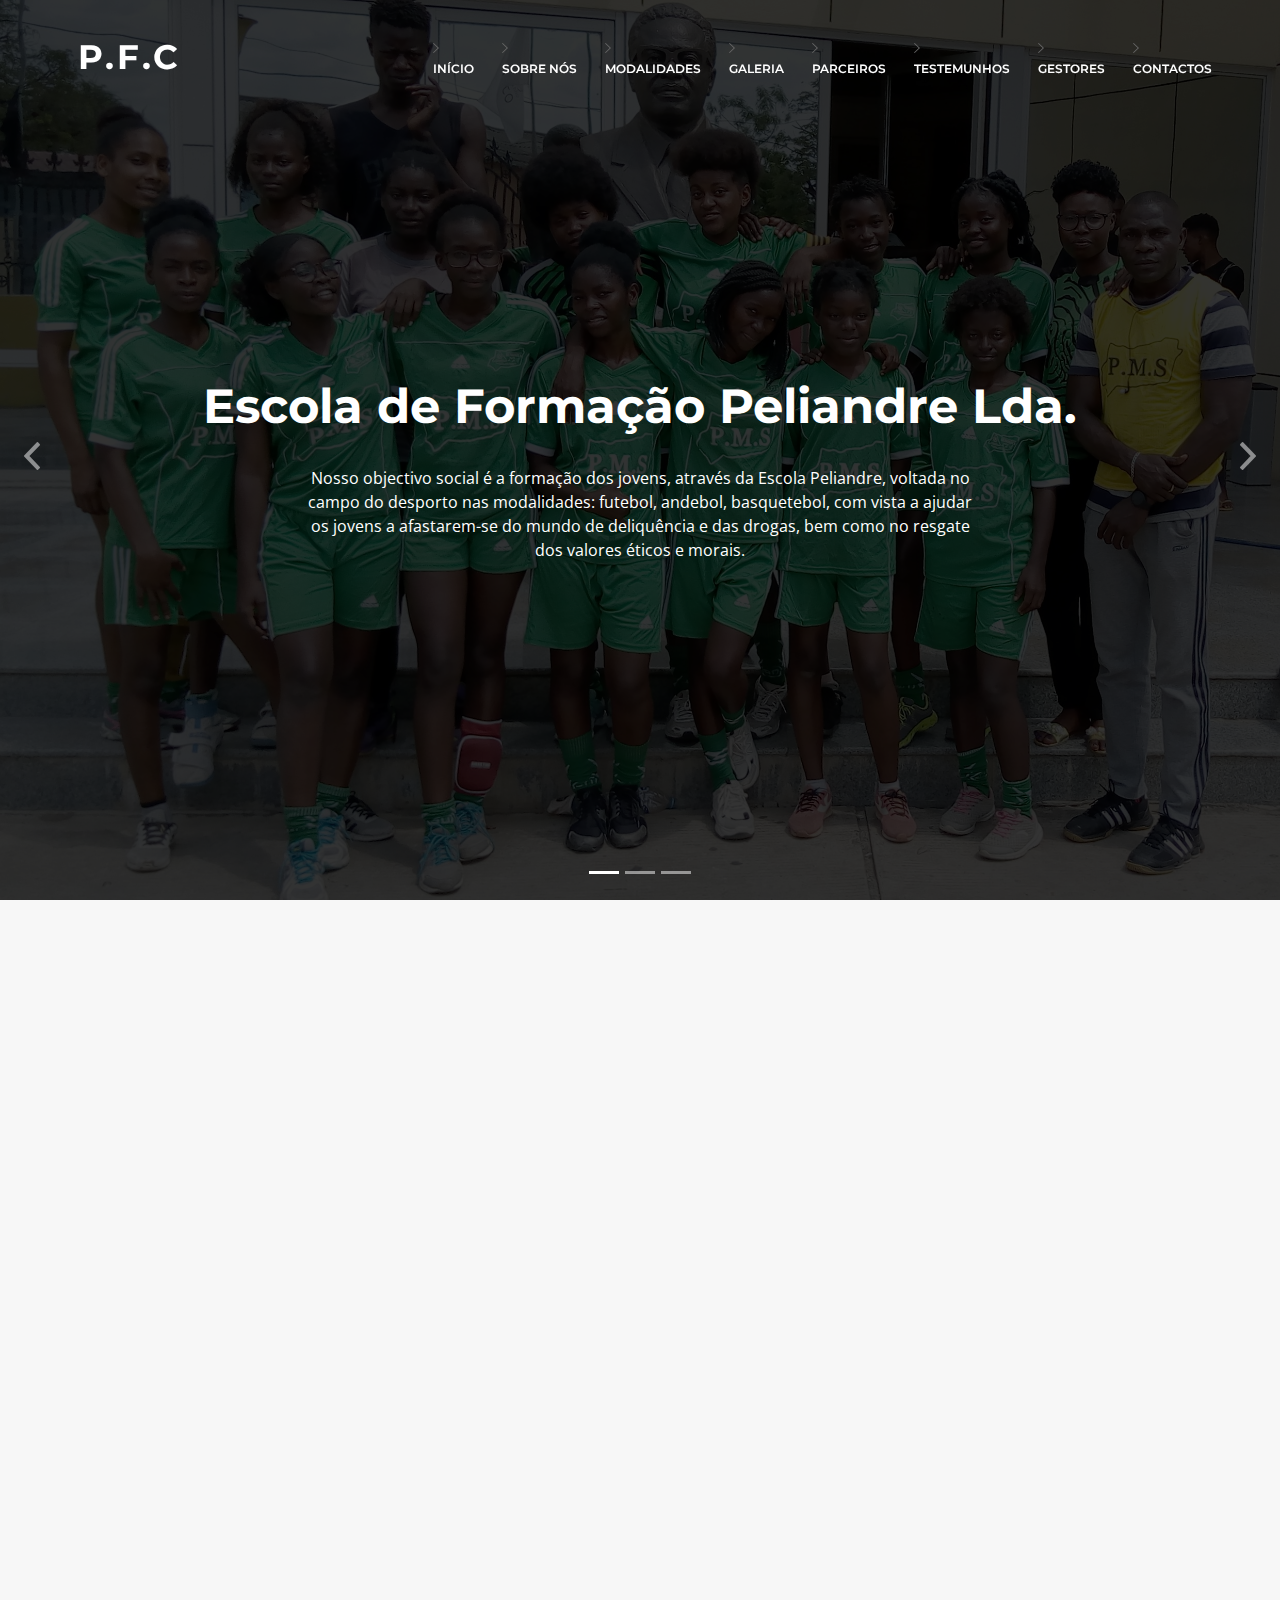
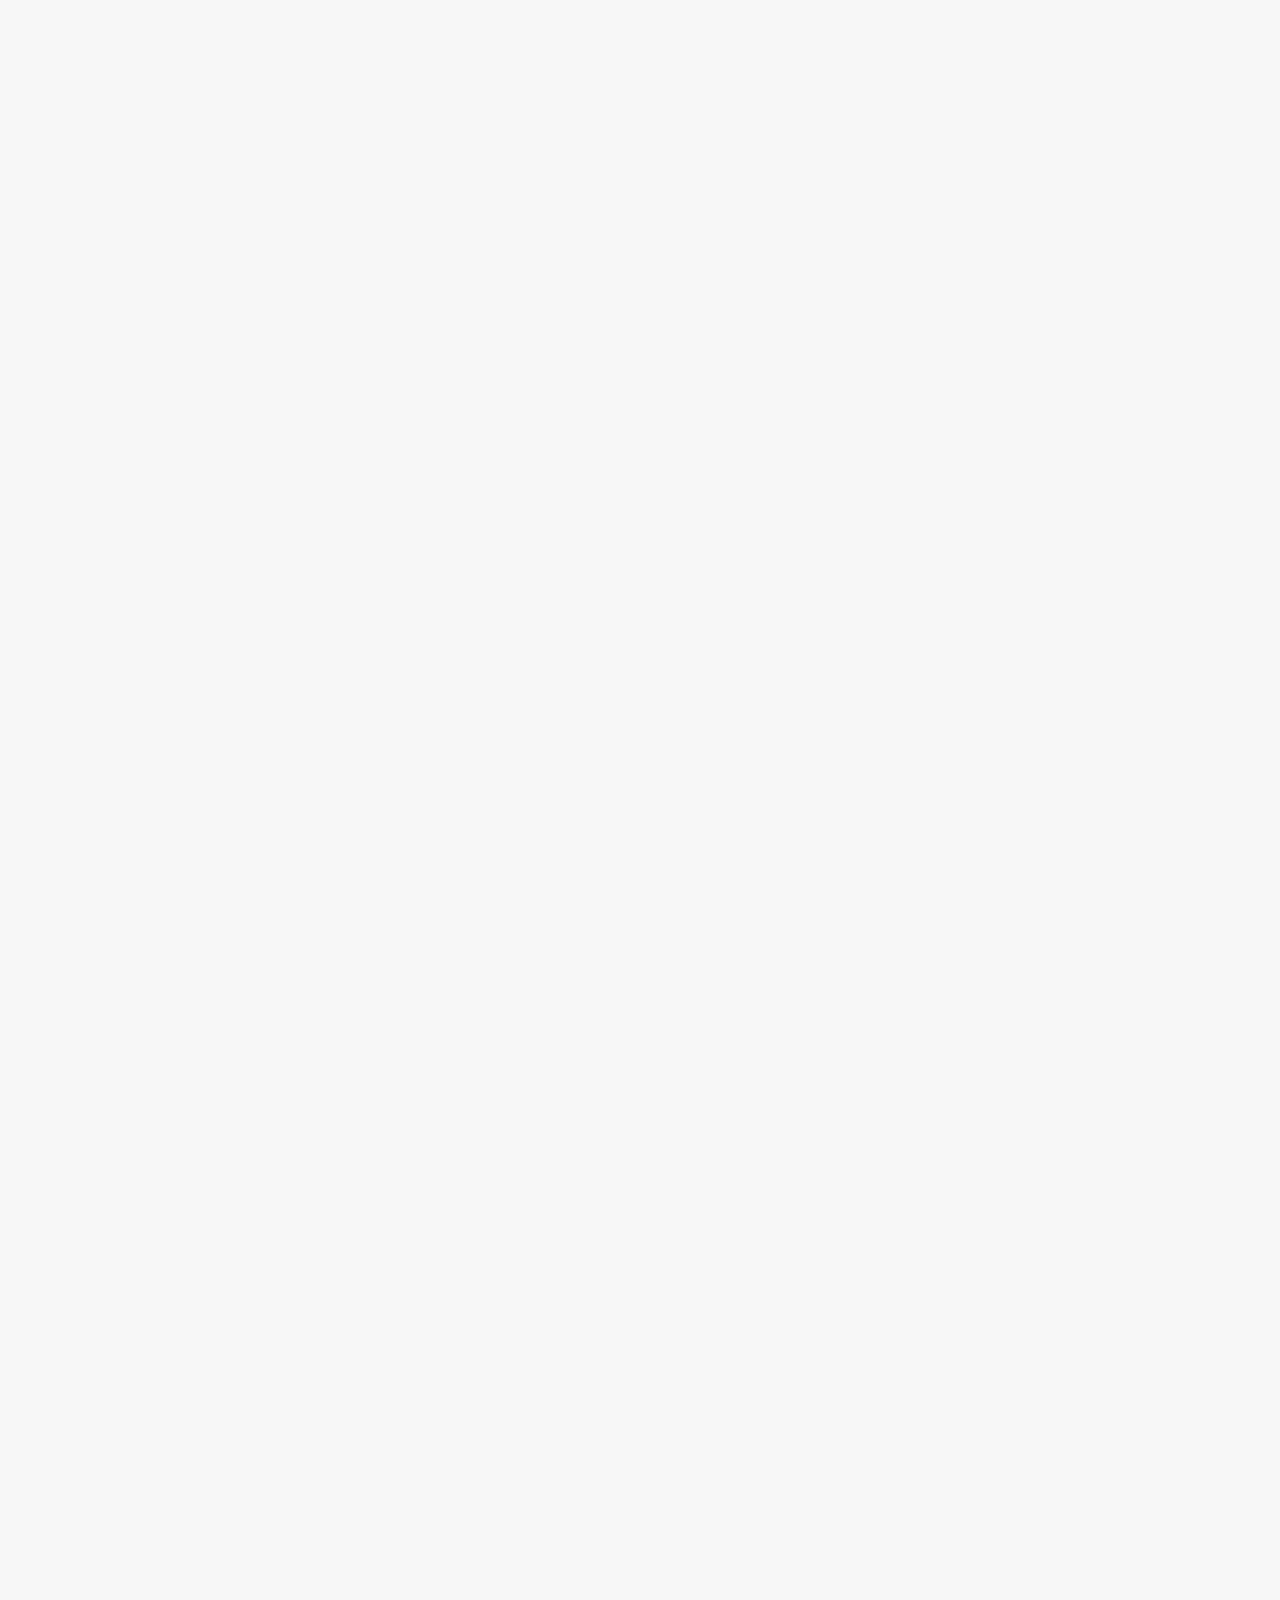
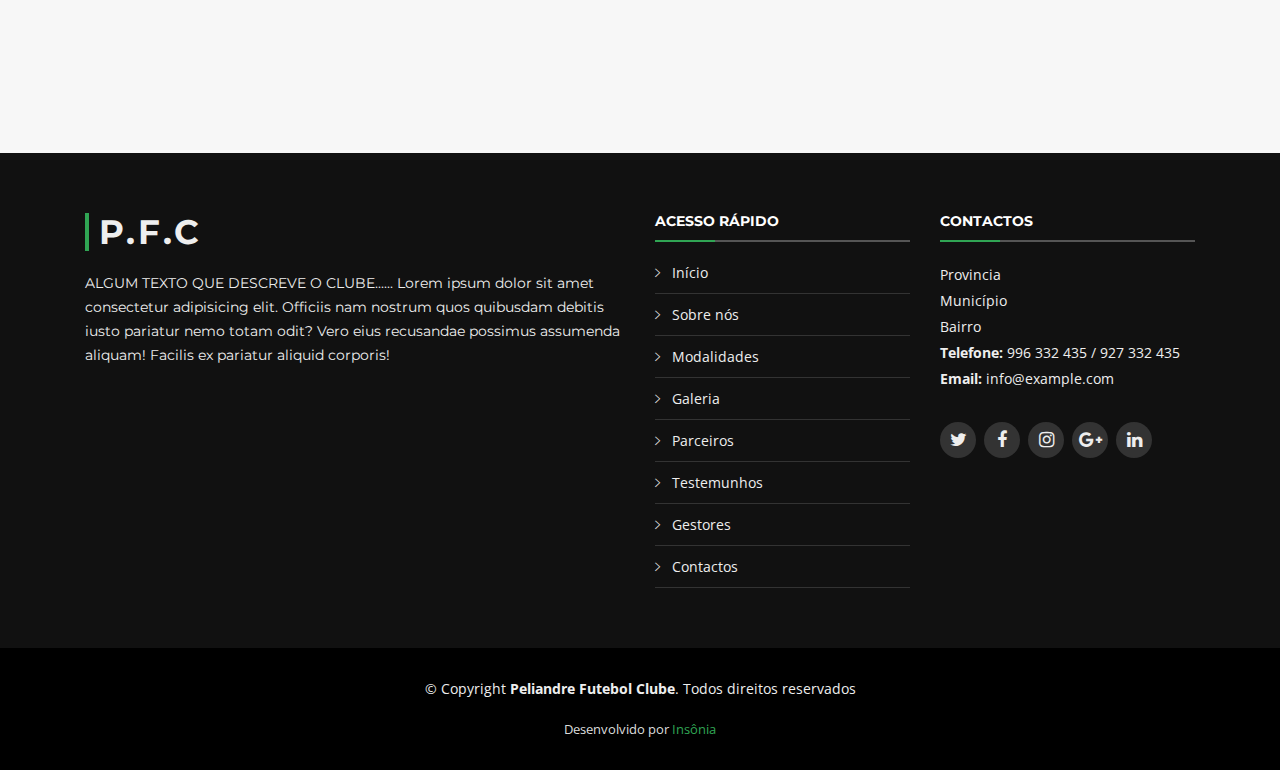
<file: gallery.html>
<!DOCTYPE html>
<html lang="pt">

<head>
  <meta charset="utf-8">
  <meta content="width=device-width, initial-scale=1.0" name="viewport">

  <title>Galeria - Peliandre Futebol Clube</title>
  <meta name="author" content="Evandro Silva, SkeBug, Insônia, Insonia">
  <meta name="description" content="PELIANDRE FUTEBOL CLUBE, é uma escola de formação cujo objectivo social é a formação dos jovens, através da Escola Peliandre, voltada no campo do desporto nas modalidades: futebol, andebol, basquetebol, com vista a ajudar os jovens a afastarem-se do mundo de deliquência  e das drogas, bem como no resgate dos valores éticos e morais.">
  <meta name="keywords" content="Peliandre Futebol Clube, Peliandre Lda, Fuebol em Angola, escola de formação de desporto, desporto, futebol, andebol, basquetebol, Angola, Insônia, Evandro Silva, Desenvolvimento de sites em Angola insônia">

  <!-- Favicons -->
  <link href="assets/img/favicon.png" rel="icon">
  <link href="assets/img/apple-touch-icon.png" rel="apple-touch-icon">

  <!-- Google Fonts -->
  <link href="https://fonts.googleapis.com/css?family=Open+Sans:300,300i,400,400i,700,700i|Montserrat:300,400,500,700" rel="stylesheet">

  <!-- Vendor CSS Files -->
  <link href="assets/vendor/bootstrap/css/bootstrap.min.css" rel="stylesheet">
  <link href="assets/vendor/icofont/icofont.min.css" rel="stylesheet">
  <link href="assets/vendor/font-awesome/css/font-awesome.min.css" rel="stylesheet">
  <link href="assets/vendor/ionicons/css/ionicons.min.css" rel="stylesheet">
  <link href="assets/vendor/animate.css/animate.min.css" rel="stylesheet">
  <link href="assets/vendor/venobox/venobox.css" rel="stylesheet">
  <link href="assets/vendor/owl.carousel/assets/owl.carousel.min.css" rel="stylesheet">
  <link href="assets/vendor/aos/aos.css" rel="stylesheet">

  <!-- Template Main CSS File -->
  <link href="assets/css/style.css" rel="stylesheet">

</head>

<body>

  <!-- ======= Header ======= -->
  <header id="header" class="fixed-top header-transparent">
    <div class="container-fluid">

      <div class="row justify-content-center">
        <div class="col-xl-11 d-flex align-items-center">
          <h1 class="logo mr-auto"><a href="index.html">P.F.C</a></h1>
          <!-- Uncomment below if you prefer to use an image logo -->
          <!-- <a href="index.html" class="logo mr-auto"><img src="assets/img/logo.png" alt="" class="img-fluid"></a> -->

          <nav class="nav-menu d-none d-lg-block">
            <ul>
              <li> <i class="ion-ios-arrow-right"></i> <a href="https://peliandre-footbal-club.vercel.app/">Início</a></li>
              <li> <i class="ion-ios-arrow-right"></i> <a href="#about">Sobre nós</a></li>
              <li> <i class="ion-ios-arrow-right"></i> <a href="#services">Modalidades</a></li>
              <li> <i class="ion-ios-arrow-right"></i> <a href="https://peliandre-footbal-club.vercel.app/gallery.html">Galeria</a></li>
              <li> <i class="ion-ios-arrow-right"></i> <a href="#clients">Parceiros</a></li>
              <li> <i class="ion-ios-arrow-right"></i> <a href="#testimonials">Testemunhos</a></li>
              <li> <i class="ion-ios-arrow-right"></i> <a href="#team">Gestores</a></li>
              <li> <i class="ion-ios-arrow-right"></i> <a href="#contact">Contactos</a></li>
            </div>
          </nav><!-- .nav-menu -->
        </div>
      </div>

    </div>
  </header><!-- End Header -->

  <!-- ======= Intro Section ======= -->
  <section id="intro">
    <div class="intro-container">
      <div id="introCarousel" class="carousel  slide carousel-fade" data-ride="carousel">

        <ol class="carousel-indicators"></ol>

        <div class="carousel-inner" role="listbox">

          <div class="carousel-item active" style="background-image: url(assets/img/slide/slide-1.jpg)">
            <div class="carousel-container">  
              <div class="container">
                <h2 class="animate__animated animate__fadeInDown">Escola de Formação Peliandre Lda.</h2>
                <p class="animate__animated animate__fadeInUp">Nosso objectivo social é a formação dos jovens, através da Escola Peliandre, voltada no campo do desporto nas modalidades: futebol, andebol, basquetebol, com vista a ajudar os jovens a afastarem-se do mundo de deliquência e das drogas, bem como no resgate dos valores éticos e morais.
                </p>
                
              </div>
            </div>
          </div>

          <div class="carousel-item" style="background-image: url(assets/img/slide/slide-2.jpg)">
            <div class="carousel-container">
              <div class="container">
                <h2 class="animate__animated animate__fadeInDown">Nosso compromisso com o futuro é nossa maior aposta. </h2>
                <p class="animate__animated animate__fadeInUp">O que deve caracterizar a juventude é a modéstia, o pudor, o amor, a moderação, a dedicação, a diligência, a justiça, a educação. São estas as virtudes que devem formar o seu caráter.</p>
              </div>
            </div>
          </div>

          <div class="carousel-item" style="background-image: url(assets/img/slide/slide-3.jpg)">
            <div class="carousel-container">
              <div class="container">
                <h2 class="animate__animated animate__fadeInDown">Educar é semear com sabedoria e colher com paciência.</h2>
                <p class="animate__animated animate__fadeInUp">Educação não transforma o mundo. Educação muda as pessoas. Pessoas transformam o mundo.</p>
                
              </div>
            </div>
          </div>

        </div>

        <a class="carousel-control-prev" href="#introCarousel" role="button" data-slide="prev">
          <span class="carousel-control-prev-icon ion-chevron-left" aria-hidden="true"></span>
          <span class="sr-only">Previous</span>
        </a>

        <a class="carousel-control-next" href="#introCarousel" role="button" data-slide="next">
          <span class="carousel-control-next-icon ion-chevron-right" aria-hidden="true"></span>
          <span class="sr-only">Next</span>
        </a>

      </div>
    </div>
  </section><!-- End Intro Section -->

  <main id="main">

    <!-- ======= Portfolio Section ======= -->
    <section id="portfolio" class="section-bg">
      <div class="container" data-aos="fade-up">

        <header class="section-header">
          <h3 class="section-title">Galeria</h3>
        </header>

        <div class="row" data-aos="fade-up" data-aos-delay="100"">
      <div class=" col-lg-12">
          <ul id="portfolio-flters">
            <li data-filter="*" class="filter-active">Todas</li>
            <li data-filter=".filter-football">Futebol</li>
            <li data-filter=".filter-handball">Andebol</li>
            <li data-filter=".filter-basketball">Basquetebol</li>
          </ul>
        </div>
      </div>

      <div class="row portfolio-container" data-aos="fade-up" data-aos-delay="200">

        <div class="col-lg-4 col-md-6 portfolio-item filter-football">
          <div class="portfolio-wrap">
            <a href="assets/img/Futboll/football (2).jpg" class="link-preview venobox" data-gall="portfolioGallery" title="Futebol - Título da imagem???">
              <figure>
                <img src="assets/img/Futboll/football (2).jpg" class="img-fluid" alt="">
              </figure>

              <div class="portfolio-info">
                <!-- <h4>Título da imagem???</h4> -->
                <p>Futebol</p>
              </div>
            </a>
          </div>
        </div>
        
        <div class="col-lg-4 col-md-6 portfolio-item filter-handball">
          <div class="portfolio-wrap">
            <a href="assets/img/Handball/handball (1).jpg" class="link-preview venobox" data-gall="portfolioGallery" title="Andebol - Título da imagem???">
              <figure>
                <img src="assets/img/Handball/handball (1).jpg" class="img-fluid" alt="">
              </figure>

              <div class="portfolio-info">
                <!-- <h4>Título da imagem???</h4> -->
                <p>Andebol</p>
              </div>
            </a>
          </div>
        </div>

        <div class="col-lg-4 col-md-6 portfolio-item filter-football">
          <div class="portfolio-wrap">
            <a href="assets/img/Futboll/football (1).jpg" class="link-preview venobox" data-gall="portfolioGallery" title="Futebol - Título da imagem???">
              <figure>
                <img src="assets/img/Futboll/football (1).jpg" class="img-fluid" alt="">
              </figure>

              <div class="portfolio-info">
                <!-- <h4>Título da imagem???</h4> -->
                <p>Futebol</p>
              </div>
            </a>
          </div>
        </div>

        <div class="col-lg-4 col-md-6 portfolio-item filter-handball">
          <div class="portfolio-wrap">
            <a href="assets/img/Handball/handball (2).jpg" class="link-preview venobox" data-gall="portfolioGallery" title="Andebol - Título da imagem???">
              <figure>
                <img src="assets/img/Handball/handball (2).jpg" class="img-fluid" alt="">
              </figure>

              <div class="portfolio-info">
                <!-- <h4>Título da imagem???</h4> -->
                <p>Andebol</p>
              </div>
            </a>
          </div>
        </div>

        <div class="col-lg-4 col-md-6 portfolio-item filter-handball">
          <div class="portfolio-wrap">
            <a href="assets/img/Handball/handball (4).jpg" class="link-preview venobox" data-gall="portfolioGallery" title="Andebol - Título da imagem???">
              <figure>
                <img src="assets/img/Handball/handball (4).jpg" class="img-fluid" alt="">
              </figure>

              <div class="portfolio-info">
                <!-- <h4>Título da imagem???</h4> -->
                <p>Andebol</p>
              </div>
            </a>
          </div>
        </div>

        <div class="col-lg-4 col-md-6 portfolio-item filter-handball">
          <div class="portfolio-wrap">
            <a href="assets/img/Handball/handball (5).jpg" class="link-preview venobox" data-gall="portfolioGallery" title="Andebol - Título da imagem???">
              <figure>
                <img src="assets/img/Handball/handball (5).jpg" class="img-fluid" alt="">
              </figure>

              <div class="portfolio-info">
                <!-- <h4>Título da imagem???</h4> -->
                <p>Andebol</p>
              </div>
            </a>
          </div>
        </div>

        <div class="col-lg-4 col-md-6 portfolio-item filter-handball">
          <div class="portfolio-wrap">
            <a href="assets/img/Handball/handball (6).jpg" class="link-preview venobox" data-gall="portfolioGallery" title="Andebol - Título da imagem???">
              <figure>
                <img src="assets/img/Handball/handball (6).jpg" class="img-fluid" alt="">
              </figure>

              <div class="portfolio-info">
                <!-- <h4>Título da imagem???</h4> -->
                <p>Andebol</p>
              </div>
            </a>
          </div>
        </div>

        <div class="col-lg-4 col-md-6 portfolio-item filter-handball">
          <div class="portfolio-wrap">
            <a href="assets/img/Handball/handball (7).jpg" class="link-preview venobox" data-gall="portfolioGallery" title="Andebol - Título da imagem???">
              <figure>
                <img src="assets/img/Handball/handball (7).jpg" class="img-fluid" alt="">
              </figure>

              <div class="portfolio-info">
                <!-- <h4>Título da imagem???</h4> -->
                <p>Andebol</p>
              </div>
            </a>
          </div>
        </div>

        <div class="col-lg-4 col-md-6 portfolio-item filter-handball">
          <div class="portfolio-wrap">
            <a href="assets/img/Handball/handball (8).jpg" class="link-preview venobox" data-gall="portfolioGallery" title="Andebol - Título da imagem???">
              <figure>
                <img src="assets/img/Handball/handball (8).jpg" class="img-fluid" alt="">
              </figure>

              <div class="portfolio-info">
                <!-- <h4>Título da imagem???</h4> -->
                <p>Andebol</p>
              </div>
            </a>
          </div>
        </div>

        <div class="col-lg-4 col-md-6 portfolio-item filter-handball">
          <div class="portfolio-wrap">
            <a href="assets/img/Handball/handball (9).jpg" class="link-preview venobox" data-gall="portfolioGallery" title="Andebol - Título da imagem???">
              <figure>
                <img src="assets/img/Handball/handball (9).jpg" class="img-fluid" alt="">
              </figure>

              <div class="portfolio-info">
                <!-- <h4>Título da imagem???</h4> -->
                <p>Andebol</p>
              </div>
            </a>
          </div>
        </div>

        <div class="col-lg-4 col-md-6 portfolio-item filter-handball">
          <div class="portfolio-wrap">
            <a href="assets/img/Handball/handball (10).jpg" class="link-preview venobox" data-gall="portfolioGallery" title="Andebol - Título da imagem???">
              <figure>
                <img src="assets/img/Handball/handball (10).jpg" class="img-fluid" alt="">
              </figure>

              <div class="portfolio-info">
                <!-- <h4>Título da imagem???</h4> -->
                <p>Andebol</p>
              </div>
            </a>
          </div>
        </div>

        <div class="col-lg-4 col-md-6 portfolio-item filter-handball">
          <div class="portfolio-wrap">
            <a href="assets/img/Handball/handball (11).jpg" class="link-preview venobox" data-gall="portfolioGallery" title="Andebol - Título da imagem???">
              <figure>
                <img src="assets/img/Handball/handball (11).jpg" class="img-fluid" alt="">
              </figure>

              <div class="portfolio-info">
                <!-- <h4>Título da imagem???</h4> -->
                <p>Andebol</p>
              </div>
            </a>
          </div>
        </div>

        <div class="col-lg-4 col-md-6 portfolio-item filter-handball">
          <div class="portfolio-wrap">
            <a href="assets/img/Handball/handball (12).jpg" class="link-preview venobox" data-gall="portfolioGallery" title="Andebol - Título da imagem???">
              <figure>
                <img src="assets/img/Handball/handball (12).jpg" class="img-fluid" alt="">
              </figure>

              <div class="portfolio-info">
                <!-- <h4>Título da imagem???</h4> -->
                <p>Andebol</p>
              </div>
            </a>
          </div>
        </div>

        <div class="col-lg-4 col-md-6 portfolio-item filter-handball">
          <div class="portfolio-wrap">
            <a href="assets/img/Handball/handball (13).jpg" class="link-preview venobox" data-gall="portfolioGallery" title="Andebol - Título da imagem???">
              <figure>
                <img src="assets/img/Handball/handball (13).jpg" class="img-fluid" alt="">
              </figure>

              <div class="portfolio-info">
                <!-- <h4>Título da imagem???</h4> -->
                <p>Andebol</p>
              </div>
            </a>
          </div>
        </div>

        <div class="col-lg-4 col-md-6 portfolio-item filter-handball">
          <div class="portfolio-wrap">
            <a href="assets/img/Handball/handball (14).jpg" class="link-preview venobox" data-gall="portfolioGallery" title="Andebol - Título da imagem???">
              <figure>
                <img src="assets/img/Handball/handball (14).jpg" class="img-fluid" alt="">
              </figure>

              <div class="portfolio-info">
                <!-- <h4>Título da imagem???</h4> -->
                <p>Andebol</p>
              </div>
            </a>
          </div>
        </div>

        <div class="col-lg-4 col-md-6 portfolio-item filter-handball">
          <div class="portfolio-wrap">
            <a href="assets/img/Handball/handball (15).jpg" class="link-preview venobox" data-gall="portfolioGallery" title="Andebol - Título da imagem???">
              <figure>
                <img src="assets/img/Handball/handball (15).jpg" class="img-fluid" alt="">
              </figure>

              <div class="portfolio-info">
                <!-- <h4>Título da imagem???</h4> -->
                <p>Andebol</p>
              </div>
            </a>
          </div>
        </div>

        <div class="col-lg-4 col-md-6 portfolio-item filter-handball">
          <div class="portfolio-wrap">
            <a href="assets/img/Handball/handball (16).jpg" class="link-preview venobox" data-gall="portfolioGallery" title="Andebol - Título da imagem???">
              <figure>
                <img src="assets/img/Handball/handball (16).jpg" class="img-fluid" alt="">
              </figure>

              <div class="portfolio-info">
                <!-- <h4>Título da imagem???</h4> -->
                <p>Andebol</p>
              </div>
            </a>
          </div>
        </div>


      </div>

      </div>
    </section><!-- End Portfolio Section -->

  </main><!-- End #main -->

  <!-- ======= Footer ======= -->
  <footer id="footer">
    <div class="footer-top">
      <div class="container">
        <div class="row">

          <div class="col-lg-6 col-md-6 footer-info">
            <h3>P.F.C</h3>
            <p>ALGUM TEXTO QUE DESCREVE O CLUBE...... Lorem ipsum dolor sit amet consectetur adipisicing elit. Officiis nam nostrum quos quibusdam debitis iusto pariatur nemo totam odit? Vero eius recusandae possimus assumenda aliquam! Facilis ex pariatur aliquid corporis!</p>
          </div>

          <div class="col-lg-3 col-md-6 footer-links">
            <h4>Acesso rápido</h4>
            <ul>
              <li> <i class="ion-ios-arrow-right"></i> <a href="index.html">Início</a></li>
              <li> <i class="ion-ios-arrow-right"></i> <a href="#about">Sobre nós</a></li>
              <li> <i class="ion-ios-arrow-right"></i> <a href="#services">Modalidades</a></li>
              <li> <i class="ion-ios-arrow-right"></i> <a href="./gallery.html">Galeria</a></li>
              <li> <i class="ion-ios-arrow-right"></i> <a href="#clients">Parceiros</a></li>
              <li> <i class="ion-ios-arrow-right"></i> <a href="#testimonials">Testemunhos</a></li>
              <li> <i class="ion-ios-arrow-right"></i> <a href="#team">Gestores</a></li>
              <li> <i class="ion-ios-arrow-right"></i> <a href="#contact">Contactos</a></li>
          </div>

          <div class="col-lg-3 col-md-6 footer-contact">
            <h4>Contactos</h4>
            <p>
              Provincia <br>
              Município<br>
              Bairro <br>
              <strong>Telefone:</strong> 996 332 435 / 927 332 435<br>
              <strong>Email:</strong> info@example.com<br>
            </p>

            <div class="social-links">
              <a href="#" class="twitter"><i class="fa fa-twitter"></i></a>
              <a href="#" class="facebook"><i class="fa fa-facebook"></i></a>
              <a href="#" class="instagram"><i class="fa fa-instagram"></i></a>
              <a href="#" class="google-plus"><i class="fa fa-google-plus"></i></a>
              <a href="#" class="linkedin"><i class="fa fa-linkedin"></i></a>
            </div>

          </div>


        </div>
      </div>
    </div>

    <div class="container">
      <div class="copyright">
        &copy; Copyright <strong>Peliandre Futebol Clube</strong>. Todos direitos reservados
      </div> <br>
      <div class="credits">
        Desenvolvido por <a href="#">Insônia</a>
      </div>
    </div>
  </footer><!-- End Footer -->

  <a href="#" class="back-to-top"><i class="fa fa-chevron-up"></i></a>
  <!-- Uncomment below i you want to use a preloader -->
  <!-- <div id="preloader"></div> -->

  <!-- Vendor JS Files -->
  <script src="assets/vendor/jquery/jquery.min.js"></script>
  <script src="assets/vendor/bootstrap/js/bootstrap.bundle.min.js"></script>
  <script src="assets/vendor/jquery.easing/jquery.easing.min.js"></script>
  <script src="assets/vendor/php-email-form/validate.js"></script>
  <script src="assets/vendor/waypoints/jquery.waypoints.min.js"></script>
  <script src="assets/vendor/counterup/counterup.min.js"></script>
  <script src="assets/vendor/isotope-layout/isotope.pkgd.min.js"></script>
  <script src="assets/vendor/venobox/venobox.min.js"></script>
  <script src="assets/vendor/owl.carousel/owl.carousel.min.js"></script>
  <script src="assets/vendor/aos/aos.js"></script>

  <!-- Template Main JS File -->
  <script src="assets/js/main.js"></script>

</body>

</html>
</file>
<file: assets/vendor/venobox/venobox.css>
/* ------ venobox.css --------*/
.vbox-overlay *, .vbox-overlay *:before, .vbox-overlay *:after{
    -webkit-backface-visibility: hidden;
    -webkit-box-sizing:border-box;
    -moz-box-sizing:border-box;
    box-sizing:border-box;
}
.vbox-overlay * { 
    -webkit-backface-visibility: visible;
    backface-visibility: visible;
}
.vbox-overlay{
    display: -webkit-flex;
    display: flex;
    -webkit-flex-direction: column;
    flex-direction: column;
    -webkit-justify-content: center;
    justify-content: center;
    -webkit-align-items: center;
    align-items: center;
    position: fixed;
    left: 0;
    top: 0;
    bottom: 0;
    right: 0;
    z-index: 999999;
}

/* ----- navigation ----- */
.vbox-title{
    width: 100%;
    height: 40px;
    float: left;
    text-align: center;
    line-height: 28px;
    font-size: 12px;
    padding: 6px 50px;
    overflow: hidden;
    position: fixed;
    display: none;
    left: 0;
    z-index: 89;
}
.vbox-close{
    cursor: pointer;
    position: fixed;
    top: -1px;
    right: 0;
    width: 50px;
    height: 40px;
    padding: 6px;
    display: block;
    background-position:10px center;
    overflow: hidden;
    font-size: 24px;
    line-height: 1;
    text-align: center;
    z-index: 99;
}
.vbox-left{
    cursor: pointer;
    position: fixed;
    left: 0;
    height: 40px;
    overflow: hidden;
    line-height: 28px;
    font-size: 12px;
    z-index: 99;
    display: flex;
    align-items:center;
}
.vbox-num{
    display: inline-block;
    margin: 6px 0 6px 15px;
}
/* ----- Social share ----- */
.vbox-share{
    line-height: 28px;
    font-size: 12px;
    overflow: hidden;
    position: fixed;
    left: 0;
    z-index: 98;
    display: flex;
    align-items:center;
    justify-content: center;
    width: 100%;
    text-align: center;
}
.vbox-share svg{
    max-height: 28px;
    width: 28px;
    z-index: 10;
    margin-left: 12px;
    margin-top: 6px;
    margin-bottom: 6px;
    vertical-align: middle;
}


/* ----- navigation ARROWS ----- */
.vbox-next, .vbox-prev{
    position: fixed;
    top: 50%;
    margin-top: -15px;
    overflow: hidden;
    cursor: pointer;
    display: block;
    width: 45px;
    height: 45px;
    z-index: 99;
}
.vbox-next span, .vbox-prev span{
    position: relative;
    width: 20px;
    height: 20px;
    border: 2px solid transparent;
    border-top-color: #B6B6B6;
    border-right-color: #B6B6B6;
    text-indent: -100px;
    position: absolute;
    top: 8px;
    display: block;
}
.vbox-prev{
    left: 15px;
}
.vbox-next{
    right: 15px;
}
.vbox-prev span{
    left: 10px;
    -ms-transform: rotate(-135deg);
    -webkit-transform: rotate(-135deg);
    transform: rotate(-135deg);
}
.vbox-next span{
    -ms-transform: rotate(45deg);
    -webkit-transform: rotate(45deg);
    transform: rotate(45deg);
    right: 10px;
}
/* ------- inline window ------ */
.vbox-inline{
    width: 420px;
    height: 315px;
    height: 70vh;
    padding: 10px;
    background: #fff;
    margin: 0 auto;
    overflow: auto;
    text-align: left;
}
/* ------- Video & iFrames window ------ */
.venoframe{
    max-width: 100%;
    width: 100%;
    border: none;
    width: 100%;
    height: 260px;
    height: 70vh;
}
.venoframe.vbvid{
    height: 260px;
}
@media (min-width: 768px) {
    .venoframe, .vbox-inline{
        width: 90%;
        height: 360px;
        height: 70vh;
    }
    .venoframe.vbvid{
        width: 640px;
        height: 360px;
    }
}
@media (min-width: 992px) {
    .venoframe, .vbox-inline{
        max-width: 1200px;
        width: 80%;
        height: 540px;
        height: 70vh;
    }
    .venoframe.vbvid{
        width: 960px;
        height: 540px;
    }
}
/* 
Please do NOT edit this part! 
or at least read this note: http://i.imgur.com/7C0ws9e.gif
*/
.vbox-open{
    overflow: hidden;
}
.vbox-container{
    position: absolute;
    left: 0;
    right: 0;
    top: 0;
    bottom: 0;
    overflow-x: hidden;
    overflow-y: scroll;
    overflow-scrolling: touch;
    -webkit-overflow-scrolling: touch;
    z-index: 20;
    max-height: 100%;

}

.vbox-content{
    text-align: center;
    float: left;
    width: 100%;
    position: relative;
    overflow: hidden;
    padding: 20px 4%;
}
.vbox-container img{
    max-width: 100%;
    height: auto;
}
.vbox-figlio{
    box-shadow: 0 0 12px rgba(0,0,0,0.19), 0 6px 6px rgba(0,0,0,0.23);
    max-width: 100%;
    text-align: initial;
}
img.vbox-figlio{
    -webkit-user-select: none;
-khtml-user-select: none;
-moz-user-select: none;
-o-user-select: none;
user-select: none;
}
.vbox-content.swipe-left{
    margin-left: -200px !important;
}
.vbox-content.swipe-right{
    margin-left: 200px !important;
}
.vbox-animated{
    webkit-transition: margin 300ms ease-out;
    transition: margin 300ms ease-out;
}

/* ---------- preloader ----------
 * SPINKIT 
 * http://tobiasahlin.com/spinkit/
-------------------------------- */
.sk-double-bounce,.sk-rotating-plane{width:40px;height:40px;margin:40px auto}.sk-rotating-plane{background-color:#333;-webkit-animation:sk-rotatePlane 1.2s infinite ease-in-out;animation:sk-rotatePlane 1.2s infinite ease-in-out}@-webkit-keyframes sk-rotatePlane{0%{-webkit-transform:perspective(120px) rotateX(0) rotateY(0);transform:perspective(120px) rotateX(0) rotateY(0)}50%{-webkit-transform:perspective(120px) rotateX(-180.1deg) rotateY(0);transform:perspective(120px) rotateX(-180.1deg) rotateY(0)}100%{-webkit-transform:perspective(120px) rotateX(-180deg) rotateY(-179.9deg);transform:perspective(120px) rotateX(-180deg) rotateY(-179.9deg)}}@keyframes sk-rotatePlane{0%{-webkit-transform:perspective(120px) rotateX(0) rotateY(0);transform:perspective(120px) rotateX(0) rotateY(0)}50%{-webkit-transform:perspective(120px) rotateX(-180.1deg) rotateY(0);transform:perspective(120px) rotateX(-180.1deg) rotateY(0)}100%{-webkit-transform:perspective(120px) rotateX(-180deg) rotateY(-179.9deg);transform:perspective(120px) rotateX(-180deg) rotateY(-179.9deg)}}.sk-double-bounce{position:relative}.sk-double-bounce .sk-child{width:100%;height:100%;border-radius:50%;background-color:#333;opacity:.6;position:absolute;top:0;left:0;-webkit-animation:sk-doubleBounce 2s infinite ease-in-out;animation:sk-doubleBounce 2s infinite ease-in-out}.sk-chasing-dots .sk-child,.sk-spinner-pulse,.sk-three-bounce .sk-child{background-color:#333;border-radius:100%}.sk-double-bounce .sk-double-bounce2{-webkit-animation-delay:-1s;animation-delay:-1s}@-webkit-keyframes sk-doubleBounce{0%,100%{-webkit-transform:scale(0);transform:scale(0)}50%{-webkit-transform:scale(1);transform:scale(1)}}@keyframes sk-doubleBounce{0%,100%{-webkit-transform:scale(0);transform:scale(0)}50%{-webkit-transform:scale(1);transform:scale(1)}}.sk-wave{margin:40px auto;width:50px;height:40px;text-align:center;font-size:10px}.sk-wave .sk-rect{background-color:#333;height:100%;width:6px;display:inline-block;-webkit-animation:sk-waveStretchDelay 1.2s infinite ease-in-out;animation:sk-waveStretchDelay 1.2s infinite ease-in-out}.sk-wave .sk-rect1{-webkit-animation-delay:-1.2s;animation-delay:-1.2s}.sk-wave .sk-rect2{-webkit-animation-delay:-1.1s;animation-delay:-1.1s}.sk-wave .sk-rect3{-webkit-animation-delay:-1s;animation-delay:-1s}.sk-wave .sk-rect4{-webkit-animation-delay:-.9s;animation-delay:-.9s}.sk-wave .sk-rect5{-webkit-animation-delay:-.8s;animation-delay:-.8s}@-webkit-keyframes sk-waveStretchDelay{0%,100%,40%{-webkit-transform:scaleY(.4);transform:scaleY(.4)}20%{-webkit-transform:scaleY(1);transform:scaleY(1)}}@keyframes sk-waveStretchDelay{0%,100%,40%{-webkit-transform:scaleY(.4);transform:scaleY(.4)}20%{-webkit-transform:scaleY(1);transform:scaleY(1)}}.sk-wandering-cubes{margin:40px auto;width:40px;height:40px;position:relative}.sk-wandering-cubes .sk-cube{background-color:#333;width:10px;height:10px;position:absolute;top:0;left:0;-webkit-animation:sk-wanderingCube 1.8s ease-in-out -1.8s infinite both;animation:sk-wanderingCube 1.8s ease-in-out -1.8s infinite both}.sk-chasing-dots,.sk-spinner-pulse{width:40px;height:40px;margin:40px auto}.sk-wandering-cubes .sk-cube2{-webkit-animation-delay:-.9s;animation-delay:-.9s}@-webkit-keyframes sk-wanderingCube{0%{-webkit-transform:rotate(0);transform:rotate(0)}25%{-webkit-transform:translateX(30px) rotate(-90deg) scale(.5);transform:translateX(30px) rotate(-90deg) scale(.5)}50%{-webkit-transform:translateX(30px) translateY(30px) rotate(-179deg);transform:translateX(30px) translateY(30px) rotate(-179deg)}50.1%{-webkit-transform:translateX(30px) translateY(30px) rotate(-180deg);transform:translateX(30px) translateY(30px) rotate(-180deg)}75%{-webkit-transform:translateX(0) translateY(30px) rotate(-270deg) scale(.5);transform:translateX(0) translateY(30px) rotate(-270deg) scale(.5)}100%{-webkit-transform:rotate(-360deg);transform:rotate(-360deg)}}@keyframes sk-wanderingCube{0%{-webkit-transform:rotate(0);transform:rotate(0)}25%{-webkit-transform:translateX(30px) rotate(-90deg) scale(.5);transform:translateX(30px) rotate(-90deg) scale(.5)}50%{-webkit-transform:translateX(30px) translateY(30px) rotate(-179deg);transform:translateX(30px) translateY(30px) rotate(-179deg)}50.1%{-webkit-transform:translateX(30px) translateY(30px) rotate(-180deg);transform:translateX(30px) translateY(30px) rotate(-180deg)}75%{-webkit-transform:translateX(0) translateY(30px) rotate(-270deg) scale(.5);transform:translateX(0) translateY(30px) rotate(-270deg) scale(.5)}100%{-webkit-transform:rotate(-360deg);transform:rotate(-360deg)}}.sk-spinner-pulse{-webkit-animation:sk-pulseScaleOut 1s infinite ease-in-out;animation:sk-pulseScaleOut 1s infinite ease-in-out}@-webkit-keyframes sk-pulseScaleOut{0%{-webkit-transform:scale(0);transform:scale(0)}100%{-webkit-transform:scale(1);transform:scale(1);opacity:0}}@keyframes sk-pulseScaleOut{0%{-webkit-transform:scale(0);transform:scale(0)}100%{-webkit-transform:scale(1);transform:scale(1);opacity:0}}.sk-chasing-dots{position:relative;text-align:center;-webkit-animation:sk-chasingDotsRotate 2s infinite linear;animation:sk-chasingDotsRotate 2s infinite linear}.sk-chasing-dots .sk-child{width:60%;height:60%;display:inline-block;position:absolute;top:0;-webkit-animation:sk-chasingDotsBounce 2s infinite ease-in-out;animation:sk-chasingDotsBounce 2s infinite ease-in-out}.sk-chasing-dots .sk-dot2{top:auto;bottom:0;-webkit-animation-delay:-1s;animation-delay:-1s}@-webkit-keyframes sk-chasingDotsRotate{100%{-webkit-transform:rotate(360deg);transform:rotate(360deg)}}@keyframes sk-chasingDotsRotate{100%{-webkit-transform:rotate(360deg);transform:rotate(360deg)}}@-webkit-keyframes sk-chasingDotsBounce{0%,100%{-webkit-transform:scale(0);transform:scale(0)}50%{-webkit-transform:scale(1);transform:scale(1)}}@keyframes sk-chasingDotsBounce{0%,100%{-webkit-transform:scale(0);transform:scale(0)}50%{-webkit-transform:scale(1);transform:scale(1)}}.sk-three-bounce{margin:40px auto;width:80px;text-align:center}.sk-three-bounce .sk-child{width:20px;height:20px;display:inline-block;-webkit-animation:sk-three-bounce 1.4s ease-in-out 0s infinite both;animation:sk-three-bounce 1.4s ease-in-out 0s infinite both}.sk-circle .sk-child:before,.sk-fading-circle .sk-circle:before{display:block;border-radius:100%;content:'';background-color:#333}.sk-three-bounce .sk-bounce1{-webkit-animation-delay:-.32s;animation-delay:-.32s}.sk-three-bounce .sk-bounce2{-webkit-animation-delay:-.16s;animation-delay:-.16s}@-webkit-keyframes sk-three-bounce{0%,100%,80%{-webkit-transform:scale(0);transform:scale(0)}40%{-webkit-transform:scale(1);transform:scale(1)}}@keyframes sk-three-bounce{0%,100%,80%{-webkit-transform:scale(0);transform:scale(0)}40%{-webkit-transform:scale(1);transform:scale(1)}}.sk-circle{margin:40px auto;width:40px;height:40px;position:relative}.sk-circle .sk-child{width:100%;height:100%;position:absolute;left:0;top:0}.sk-circle .sk-child:before{margin:0 auto;width:15%;height:15%;-webkit-animation:sk-circleBounceDelay 1.2s infinite ease-in-out both;animation:sk-circleBounceDelay 1.2s infinite ease-in-out both}.sk-circle .sk-circle2{-webkit-transform:rotate(30deg);-ms-transform:rotate(30deg);transform:rotate(30deg)}.sk-circle .sk-circle3{-webkit-transform:rotate(60deg);-ms-transform:rotate(60deg);transform:rotate(60deg)}.sk-circle .sk-circle4{-webkit-transform:rotate(90deg);-ms-transform:rotate(90deg);transform:rotate(90deg)}.sk-circle .sk-circle5{-webkit-transform:rotate(120deg);-ms-transform:rotate(120deg);transform:rotate(120deg)}.sk-circle .sk-circle6{-webkit-transform:rotate(150deg);-ms-transform:rotate(150deg);transform:rotate(150deg)}.sk-circle .sk-circle7{-webkit-transform:rotate(180deg);-ms-transform:rotate(180deg);transform:rotate(180deg)}.sk-circle .sk-circle8{-webkit-transform:rotate(210deg);-ms-transform:rotate(210deg);transform:rotate(210deg)}.sk-circle .sk-circle9{-webkit-transform:rotate(240deg);-ms-transform:rotate(240deg);transform:rotate(240deg)}.sk-circle .sk-circle10{-webkit-transform:rotate(270deg);-ms-transform:rotate(270deg);transform:rotate(270deg)}.sk-circle .sk-circle11{-webkit-transform:rotate(300deg);-ms-transform:rotate(300deg);transform:rotate(300deg)}.sk-circle .sk-circle12{-webkit-transform:rotate(330deg);-ms-transform:rotate(330deg);transform:rotate(330deg)}.sk-circle .sk-circle2:before{-webkit-animation-delay:-1.1s;animation-delay:-1.1s}.sk-circle .sk-circle3:before{-webkit-animation-delay:-1s;animation-delay:-1s}.sk-circle .sk-circle4:before{-webkit-animation-delay:-.9s;animation-delay:-.9s}.sk-circle .sk-circle5:before{-webkit-animation-delay:-.8s;animation-delay:-.8s}.sk-circle .sk-circle6:before{-webkit-animation-delay:-.7s;animation-delay:-.7s}.sk-circle .sk-circle7:before{-webkit-animation-delay:-.6s;animation-delay:-.6s}.sk-circle .sk-circle8:before{-webkit-animation-delay:-.5s;animation-delay:-.5s}.sk-circle .sk-circle9:before{-webkit-animation-delay:-.4s;animation-delay:-.4s}.sk-circle .sk-circle10:before{-webkit-animation-delay:-.3s;animation-delay:-.3s}.sk-circle .sk-circle11:before{-webkit-animation-delay:-.2s;animation-delay:-.2s}.sk-circle .sk-circle12:before{-webkit-animation-delay:-.1s;animation-delay:-.1s}@-webkit-keyframes sk-circleBounceDelay{0%,100%,80%{-webkit-transform:scale(0);transform:scale(0)}40%{-webkit-transform:scale(1);transform:scale(1)}}@keyframes sk-circleBounceDelay{0%,100%,80%{-webkit-transform:scale(0);transform:scale(0)}40%{-webkit-transform:scale(1);transform:scale(1)}}.sk-cube-grid{width:40px;height:40px;margin:40px auto}.sk-cube-grid .sk-cube{width:33.33%;height:33.33%;background-color:#333;float:left;-webkit-animation:sk-cubeGridScaleDelay 1.3s infinite ease-in-out;animation:sk-cubeGridScaleDelay 1.3s infinite ease-in-out}.sk-cube-grid .sk-cube1{-webkit-animation-delay:.2s;animation-delay:.2s}.sk-cube-grid .sk-cube2{-webkit-animation-delay:.3s;animation-delay:.3s}.sk-cube-grid .sk-cube3{-webkit-animation-delay:.4s;animation-delay:.4s}.sk-cube-grid .sk-cube4{-webkit-animation-delay:.1s;animation-delay:.1s}.sk-cube-grid .sk-cube5{-webkit-animation-delay:.2s;animation-delay:.2s}.sk-cube-grid .sk-cube6{-webkit-animation-delay:.3s;animation-delay:.3s}.sk-cube-grid .sk-cube7{-webkit-animation-delay:0ms;animation-delay:0ms}.sk-cube-grid .sk-cube8{-webkit-animation-delay:.1s;animation-delay:.1s}.sk-cube-grid .sk-cube9{-webkit-animation-delay:.2s;animation-delay:.2s}@-webkit-keyframes sk-cubeGridScaleDelay{0%,100%,70%{-webkit-transform:scale3D(1,1,1);transform:scale3D(1,1,1)}35%{-webkit-transform:scale3D(0,0,1);transform:scale3D(0,0,1)}}@keyframes sk-cubeGridScaleDelay{0%,100%,70%{-webkit-transform:scale3D(1,1,1);transform:scale3D(1,1,1)}35%{-webkit-transform:scale3D(0,0,1);transform:scale3D(0,0,1)}}.sk-fading-circle{margin:40px auto;width:40px;height:40px;position:relative}.sk-fading-circle .sk-circle{width:100%;height:100%;position:absolute;left:0;top:0}.sk-fading-circle .sk-circle:before{margin:0 auto;width:15%;height:15%;-webkit-animation:sk-circleFadeDelay 1.2s infinite ease-in-out both;animation:sk-circleFadeDelay 1.2s infinite ease-in-out both}.sk-fading-circle .sk-circle2{-webkit-transform:rotate(30deg);-ms-transform:rotate(30deg);transform:rotate(30deg)}.sk-fading-circle .sk-circle3{-webkit-transform:rotate(60deg);-ms-transform:rotate(60deg);transform:rotate(60deg)}.sk-fading-circle .sk-circle4{-webkit-transform:rotate(90deg);-ms-transform:rotate(90deg);transform:rotate(90deg)}.sk-fading-circle .sk-circle5{-webkit-transform:rotate(120deg);-ms-transform:rotate(120deg);transform:rotate(120deg)}.sk-fading-circle .sk-circle6{-webkit-transform:rotate(150deg);-ms-transform:rotate(150deg);transform:rotate(150deg)}.sk-fading-circle .sk-circle7{-webkit-transform:rotate(180deg);-ms-transform:rotate(180deg);transform:rotate(180deg)}.sk-fading-circle .sk-circle8{-webkit-transform:rotate(210deg);-ms-transform:rotate(210deg);transform:rotate(210deg)}.sk-fading-circle .sk-circle9{-webkit-transform:rotate(240deg);-ms-transform:rotate(240deg);transform:rotate(240deg)}.sk-fading-circle .sk-circle10{-webkit-transform:rotate(270deg);-ms-transform:rotate(270deg);transform:rotate(270deg)}.sk-fading-circle .sk-circle11{-webkit-transform:rotate(300deg);-ms-transform:rotate(300deg);transform:rotate(300deg)}.sk-fading-circle .sk-circle12{-webkit-transform:rotate(330deg);-ms-transform:rotate(330deg);transform:rotate(330deg)}.sk-fading-circle .sk-circle2:before{-webkit-animation-delay:-1.1s;animation-delay:-1.1s}.sk-fading-circle .sk-circle3:before{-webkit-animation-delay:-1s;animation-delay:-1s}.sk-fading-circle .sk-circle4:before{-webkit-animation-delay:-.9s;animation-delay:-.9s}.sk-fading-circle .sk-circle5:before{-webkit-animation-delay:-.8s;animation-delay:-.8s}.sk-fading-circle .sk-circle6:before{-webkit-animation-delay:-.7s;animation-delay:-.7s}.sk-fading-circle .sk-circle7:before{-webkit-animation-delay:-.6s;animation-delay:-.6s}.sk-fading-circle .sk-circle8:before{-webkit-animation-delay:-.5s;animation-delay:-.5s}.sk-fading-circle .sk-circle9:before{-webkit-animation-delay:-.4s;animation-delay:-.4s}.sk-fading-circle .sk-circle10:before{-webkit-animation-delay:-.3s;animation-delay:-.3s}.sk-fading-circle .sk-circle11:before{-webkit-animation-delay:-.2s;animation-delay:-.2s}.sk-fading-circle .sk-circle12:before{-webkit-animation-delay:-.1s;animation-delay:-.1s}@-webkit-keyframes sk-circleFadeDelay{0%,100%,39%{opacity:0}40%{opacity:1}}@keyframes sk-circleFadeDelay{0%,100%,39%{opacity:0}40%{opacity:1}}.sk-folding-cube{margin:40px auto;width:40px;height:40px;position:relative;-webkit-transform:rotateZ(45deg);transform:rotateZ(45deg)}.sk-folding-cube .sk-cube{float:left;width:50%;height:50%;position:relative;-webkit-transform:scale(1.1);-ms-transform:scale(1.1);transform:scale(1.1)}.sk-folding-cube .sk-cube:before{content:'';position:absolute;top:0;left:0;width:100%;height:100%;background-color:#333;-webkit-animation:sk-foldCubeAngle 2.4s infinite linear both;animation:sk-foldCubeAngle 2.4s infinite linear both;-webkit-transform-origin:100% 100%;-ms-transform-origin:100% 100%;transform-origin:100% 100%}.sk-folding-cube .sk-cube2{-webkit-transform:scale(1.1) rotateZ(90deg);transform:scale(1.1) rotateZ(90deg)}.sk-folding-cube .sk-cube3{-webkit-transform:scale(1.1) rotateZ(180deg);transform:scale(1.1) rotateZ(180deg)}.sk-folding-cube .sk-cube4{-webkit-transform:scale(1.1) rotateZ(270deg);transform:scale(1.1) rotateZ(270deg)}.sk-folding-cube .sk-cube2:before{-webkit-animation-delay:.3s;animation-delay:.3s}.sk-folding-cube .sk-cube3:before{-webkit-animation-delay:.6s;animation-delay:.6s}.sk-folding-cube .sk-cube4:before{-webkit-animation-delay:.9s;animation-delay:.9s}@-webkit-keyframes sk-foldCubeAngle{0%,10%{-webkit-transform:perspective(140px) rotateX(-180deg);transform:perspective(140px) rotateX(-180deg);opacity:0}25%,75%{-webkit-transform:perspective(140px) rotateX(0);transform:perspective(140px) rotateX(0);opacity:1}100%,90%{-webkit-transform:perspective(140px) rotateY(180deg);transform:perspective(140px) rotateY(180deg);opacity:0}}@keyframes sk-foldCubeAngle{0%,10%{-webkit-transform:perspective(140px) rotateX(-180deg);transform:perspective(140px) rotateX(-180deg);opacity:0}25%,75%{-webkit-transform:perspective(140px) rotateX(0);transform:perspective(140px) rotateX(0);opacity:1}100%,90%{-webkit-transform:perspective(140px) rotateY(180deg);transform:perspective(140px) rotateY(180deg);opacity:0}}
</file>
<file: assets/css/style.css>
/**
* Template Name: BizPage - v3.2.0
* Template URL: https://bootstrapmade.com/bizpage-bootstrap-business-template/
* Author: BootstrapMade.com
* License: https://bootstrapmade.com/license/
*/

/*--------------------------------------------------------------
# General
--------------------------------------------------------------*/
body {
  background: #fff;
  color: #666666;
  font-family: "Open Sans", sans-serif;
}

a {
  color: #30A554;
  transition: 0.5s;
}

a:hover, a:active, a:focus {
  color: #18d36e;
  outline: none;
  text-decoration: none;
}

p {
  padding: 0;
  margin: 0 0 30px 0;
}

h1, h2, h3, h4, h5, h6 {
  font-family: "Montserrat", sans-serif;
  font-weight: 400;
  margin: 0 0 20px 0;
  padding: 0;
}

/* Back to top button */
.back-to-top {
  position: fixed;
  display: none;
  background: #30A554;
  color: #fff;
  width: 44px;
  height: 44px;
  text-align: center;
  line-height: 1;
  font-size: 16px;
  border-radius: 50%;
  right: 15px;
  bottom: 15px;
  transition: background 0.5s;
  z-index: 11;
}

.back-to-top i {
  padding-top: 12px;
  color: #fff;
}

@media (max-width: 768px) {
  .back-to-top {
    bottom: 15px;
  }
}

/* Prelaoder */
#preloader {
  position: fixed;
  top: 0;
  left: 0;
  right: 0;
  bottom: 0;
  z-index: 9999;
  overflow: hidden;
  background: #fff;
}

#preloader:before {
  content: "";
  position: fixed;
  top: calc(50% - 30px);
  left: calc(50% - 30px);
  border: 6px solid #f2f2f2;
  border-top: 6px solid #30A554;
  border-radius: 50%;
  width: 60px;
  height: 60px;
  -webkit-animation: animate-preloader 1s linear infinite;
  animation: animate-preloader 1s linear infinite;
}

@-webkit-keyframes animate-preloader {
  0% {
    transform: rotate(0deg);
  }
  100% {
    transform: rotate(360deg);
  }
}

@keyframes animate-preloader {
  0% {
    transform: rotate(0deg);
  }
  100% {
    transform: rotate(360deg);
  }
}

/*--------------------------------------------------------------
# Header
--------------------------------------------------------------*/
#header {
  transition: all 0.5s;
  z-index: 997;
  padding: 26px 0;
  background: rgba(0, 0, 0, 0.9);
}

#header.header-transparent {
  background: transparent;
}

#header.header-scrolled {
  background: rgba(0, 0, 0, 0.9);
  padding: 18px 0;
}

#header .logo {
  font-size: 34px;
  margin: 0;
  padding: 0px;
  width: 40px;;
  line-height: 1;
  font-family: "Montserrat", sans-serif;
  font-weight: 700;
  letter-spacing: 3px;
  padding-left: 10px;
  /* border-left: 4px solid #30A554; */
}

#header .logo a {
  color: #fff;
}


#header .logo img {
  max-height: 40px;
}

@media (max-width: 992px) {
  #header .logo {
    font-size: 28px;
  }
}

/*--------------------------------------------------------------
# Navigation Menu
--------------------------------------------------------------*/
/* Desktop Navigation */
.nav-menu ul {
  margin: 0;
  padding: 0;
  list-style: none;
}

.nav-menu > ul {
  display: flex;
}

.nav-menu > ul > li {
  position: relative;
  white-space: nowrap;
  padding: 10px 0 10px 28px;
}

.nav-menu a {
  display: block;
  position: relative;
  color: #fff;
  transition: 0.3s;
  font-size: 12px;
  font-family: "Montserrat", sans-serif;
  text-transform: uppercase;
  font-weight: 600;
}

.nav-menu a:hover, .nav-menu .active > a, .nav-menu li:hover > a {
  color: #30A554;
}

.nav-menu .drop-down ul {
  display: block;
  position: absolute;
  left: 14px;
  top: calc(100% + 30px);
  z-index: 99;
  opacity: 0;
  visibility: hidden;
  padding: 10px 0;
  background: #fff;
  box-shadow: 0px 0px 30px rgba(127, 137, 161, 0.25);
  transition: 0.3s;
}

.nav-menu .drop-down:hover > ul {
  opacity: 1;
  top: 100%;
  visibility: visible;
}

.nav-menu .drop-down li {
  min-width: 180px;
  position: relative;
}

.nav-menu .drop-down ul a {
  padding: 10px 20px;
  font-size: 13px;
  text-transform: none;
  color: #333333;
}

.nav-menu .drop-down ul a:hover, .nav-menu .drop-down ul .active > a, .nav-menu .drop-down ul li:hover > a {
  color: #30A554;
}

.nav-menu .drop-down > a:after {
  content: "\ea99";
  font-family: IcoFont;
  padding-left: 5px;
}

.nav-menu .drop-down .drop-down ul {
  top: 0;
  left: calc(100% - 30px);
}

.nav-menu .drop-down .drop-down:hover > ul {
  opacity: 1;
  top: 0;
  left: 100%;
}

.nav-menu .drop-down .drop-down > a {
  padding-right: 35px;
}

.nav-menu .drop-down .drop-down > a:after {
  content: "\eaa0";
  font-family: IcoFont;
  position: absolute;
  right: 15px;
}

@media (max-width: 1366px) {
  .nav-menu .drop-down .drop-down ul {
    left: -90%;
  }
  .nav-menu .drop-down .drop-down:hover > ul {
    left: -100%;
  }
  .nav-menu .drop-down .drop-down > a:after {
    content: "\ea9d";
  }
}

/* Mobile Navigation */
.mobile-nav-toggle {
  position: fixed;
  right: 15px;
  top: 15px;
  z-index: 9998;
  border: 0;
  background: none;
  font-size: 24px;
  transition: all 0.4s;
  outline: none !important;
  line-height: 1;
  cursor: pointer;
  text-align: right;
}

.mobile-nav-toggle i {
  color: #fff;
}

.mobile-nav {
  position: fixed;
  top: 55px;
  right: 15px;
  bottom: 15px;
  left: 15px;
  z-index: 9999;
  overflow-y: auto;
  background: #fff;
  transition: ease-in-out 0.2s;
  opacity: 0;
  visibility: hidden;
  border-radius: 10px;
  padding: 10px 0;
}

.mobile-nav * {
  margin: 0;
  padding: 0;
  list-style: none;
}

.mobile-nav a {
  display: block;
  position: relative;
  color: #333333;
  padding: 10px 20px;
  font-weight: 500;
  outline: none;
}

.mobile-nav a:hover, .mobile-nav .active > a, .mobile-nav li:hover > a {
  color: #30A554;
  text-decoration: none;
}

.mobile-nav .drop-down > a:after {
  content: "\ea99";
  font-family: IcoFont;
  padding-left: 10px;
  position: absolute;
  right: 15px;
}

.mobile-nav .active.drop-down > a:after {
  content: "\eaa1";
}

.mobile-nav .drop-down > a {
  padding-right: 35px;
}

.mobile-nav .drop-down ul {
  display: none;
  overflow: hidden;
}

.mobile-nav .drop-down li {
  padding-left: 20px;
}

.mobile-nav-overly {
  width: 100%;
  height: 100%;
  z-index: 9997;
  top: 0;
  left: 0;
  position: fixed;
  background: rgba(26, 26, 26, 0.6);
  overflow: hidden;
  display: none;
  transition: ease-in-out 0.2s;
}

.mobile-nav-active {
  overflow: hidden;
}

.mobile-nav-active .mobile-nav {
  opacity: 1;
  visibility: visible;
}

.mobile-nav-active .mobile-nav-toggle i {
  color: #fff;
}

/*--------------------------------------------------------------
# Intro Section
--------------------------------------------------------------*/
#intro {
  width: 100%;
  height: 100vh;
  background: #000;
  overflow: hidden;
  position: relative;
}

@media (max-height: 500px) {
  #intro {
    height: 150vh;
  }
}

#intro .carousel, #intro .carousel-inner, #intro .carousel-item, #intro .carousel-item::before {
  position: absolute;
  top: 0;
  right: 0;
  left: 0;
  bottom: 0;
}

#intro .carousel-item {
  background-size: cover;
  background-position: center;
  background-repeat: no-repeat;
}

#intro .carousel-item::before {
  content: '';
  background-color: rgba(0, 0, 0, 0.8);
}

#intro .carousel-container {
  display: flex;
  justify-content: center;
  align-items: center;
  position: absolute;
  bottom: 0;
  top: 70px;
  left: 50px;
  right: 50px;
}

#intro .container {
  text-align: center;
}

#intro h2 {
  color: #fff;
  margin-bottom: 30px;
  font-size: 48px;
  font-weight: 700;
}

@media (max-width: 768px) {
  #intro h2 {
    font-size: 28px;
  }
}

#intro p {
  width: 80%;
  margin: 0 auto 30px auto;
  color: #fff;
}

@media (min-width: 1024px) {
  #intro p {
    width: 60%;
  }
}

#intro .carousel-fade {
  overflow: hidden;
}

#intro .carousel-fade .carousel-inner .carousel-item {
  transition-property: opacity;
}

#intro .carousel-fade .carousel-inner .carousel-item,
#intro .carousel-fade .carousel-inner .active.carousel-item-left,
#intro .carousel-fade .carousel-inner .active.carousel-item-right {
  opacity: 0;
}

#intro .carousel-fade .carousel-inner .active,
#intro .carousel-fade .carousel-inner .carousel-item-next.carousel-item-left,
#intro .carousel-fade .carousel-inner .carousel-item-prev.carousel-item-right {
  opacity: 1;
  transition: 0.5s;
}

#intro .carousel-fade .carousel-inner .carousel-item-next,
#intro .carousel-fade .carousel-inner .carousel-item-prev,
#intro .carousel-fade .carousel-inner .active.carousel-item-left,
#intro .carousel-fade .carousel-inner .active.carousel-item-right {
  left: 0;
  transform: translate3d(0, 0, 0);
}

#intro .carousel-control-prev, #intro .carousel-control-next {
  width: 10%;
}

@media (min-width: 1024px) {
  #intro .carousel-control-prev, #intro .carousel-control-next {
    width: 5%;
  }
}

#intro .carousel-control-next-icon, #intro .carousel-control-prev-icon {
  background: none;
  font-size: 32px;
  line-height: 1;
}

#intro .carousel-indicators li {
  cursor: pointer;
}

#intro .btn-get-started {
  font-family: "Montserrat", sans-serif;
  font-weight: 500;
  font-size: 16px;
  letter-spacing: 1px;
  display: inline-block;
  padding: 8px 32px;
  border-radius: 50px;
  transition: 0.5s;
  margin: 10px;
  color: #fff;
  background: #30A554;
}

#intro .btn-get-started:hover {
  background: #fff;
  color: #30A554;
}

/*--------------------------------------------------------------
# Sections
--------------------------------------------------------------*/
section {
  overflow: hidden;
}

/* Sections Header
--------------------------------*/
.section-header h3 {
  font-size: 32px;
  color: #111;
  text-transform: uppercase;
  text-align: center;
  font-weight: 700;
  position: relative;
  padding-bottom: 15px;
}

.section-header h3::before {
  content: '';
  position: absolute;
  display: block;
  width: 120px;
  height: 1px;
  background: #ddd;
  bottom: 1px;
  left: calc(50% - 60px);
}

.section-header h3::after {
  content: '';
  position: absolute;
  display: block;
  width: 40px;
  height: 3px;
  background: #30A554;
  bottom: 0;
  left: calc(50% - 20px);
}

.section-header p {
  text-align: center;
  padding-bottom: 30px;
  color: #333;
}

/* Section with background
--------------------------------*/
.section-bg {
  background: #f7f7f7;
}

/*--------------------------------------------------------------
# Breadcrumbs
--------------------------------------------------------------*/
.breadcrumbs {
  padding: 20px 0;
  background-color: #f7f7f7;
  min-height: 40px;
  margin-top: 90px;
}

@media (max-width: 992px) {
  .breadcrumbs {
    margin-top: 80px;
  }
}

.breadcrumbs h2 {
  font-size: 24px;
  margin-bottom: 0;
  font-weight: 400;
}

.breadcrumbs ol {
  display: flex;
  flex-wrap: wrap;
  list-style: none;
  padding: 0;
  margin: 0;
  font-size: 14px;
}

.breadcrumbs ol li + li {
  padding-left: 10px;
}

.breadcrumbs ol li + li::before {
  display: inline-block;
  padding-right: 10px;
  color: #6c757d;
  content: "/";
}

@media (max-width: 768px) {
  .breadcrumbs .d-flex {
    display: block !important;
  }
  .breadcrumbs ol {
    display: block;
  }
  .breadcrumbs ol li {
    display: inline-block;
  }
}

/* Featured Services Section
--------------------------------*/
#featured-services {
  background: #000;
}

#featured-services .box {
  padding: 30px 20px;
}

#featured-services .box-bg {
  background-image: linear-gradient(0deg, #000000 0%, #242323 50%, #000000 100%);
}

#featured-services i {
  color: #30A554;
  font-size: 48px;
  display: inline-block;
  line-height: 1;
}

#featured-services h4 {
  font-weight: 400;
  margin: 15px 0;
  font-size: 18px;
}

#featured-services h4 a {
  color: #fff;
}

#featured-services h4 a:hover {
  color: #30A554;
}

#featured-services p {
  font-size: 14px;
  line-height: 24px;
  color: #fff;
  margin-bottom: 0;
}

/* About Us Section
--------------------------------*/
#about {
  background: url("../img/about-bg.jpg") center top no-repeat fixed;
  background-size: cover;
  padding: 60px 0 40px 0;
  position: relative;
}

#about::before {
  content: '';
  position: absolute;
  left: 0;
  right: 0;
  top: 0;
  bottom: 0;
  background: rgba(255, 255, 255, 0.92);
  z-index: 9;
}

#about .container {
  position: relative;
  z-index: 10;
}

#about .about-col {
  background: #fff;
  border-radius: 0 0 4px 4px;
  box-shadow: 0px 2px 12px rgba(0, 0, 0, 0.08);
  margin-bottom: 20px;
}

#about .about-col .img {
  position: relative;
}

#about .about-col .img img {
  border-radius: 4px 4px 0 0;
}

#about .about-col .icon {
  width: 64px;
  height: 64px;
  padding-top: 8px;
  text-align: center;
  position: absolute;
  background-color: #30A554;
  border-radius: 50%;
  text-align: center;
  border: 4px solid #fff;
  left: calc( 50% - 32px);
  bottom: -30px;
  transition: 0.3s;
}

#about .about-col i {
  font-size: 36px;
  line-height: 1;
  color: #fff;
  transition: 0.3s;
}

#about .about-col:hover .icon {
  background-color: #fff;
}

#about .about-col:hover i {
  color: #30A554;
}

#about .about-col h2 {
  color: #000;
  text-align: center;
  font-weight: 700;
  font-size: 20px;
  padding: 0;
  margin: 40px 0 12px 0;
}

#about .about-col h2 a {
  color: #000;
}

#about .about-col h2 a:hover {
  color: #30A554;
}

#about .about-col p {
  font-size: 14px;
  line-height: 24px;
  color: #333;
  margin-bottom: 0;
  padding: 0 20px 20px 20px;
}

/* Services Section
--------------------------------*/
#services {
  background: #fff;
  background-size: cover;
  padding: 60px 0 40px 0;
}

#services .box {
  margin-bottom: 30px;
}

#services .icon {
  float: left;
}

#services .icon i {
  color: #30A554;
  font-size: 36px;
  line-height: 1;
  transition: 0.5s;
}

#services .title {
  margin-left: 60px;
  font-weight: 700;
  margin-bottom: 15px;
  font-size: 18px;
}

#services .title a {
  color: #111;
}

#services .box:hover .title a {
  color: #30A554;
}

#services .description {
  font-size: 14px;
  margin-left: 60px;
  line-height: 24px;
  margin-bottom: 0;
}

/* Call To Action Section
--------------------------------*/
#call-to-action {
  background: linear-gradient(rgba(0, 142, 99, 0.1), rgba(0, 0, 0, 0.1)), url(../img/call-to-action-bg.jpg) fixed center center;
  background-size: cover;
  padding: 60px 0;
}

#call-to-action h3 {
  color: #fff;
  font-size: 28px;
  font-weight: 700;
}

#call-to-action p {
  color: #fff;
}

#call-to-action .cta-btn {
  font-family: "Montserrat", sans-serif;
  text-transform: uppercase;
  font-weight: 500;
  font-size: 16px;
  letter-spacing: 1px;
  display: inline-block;
  padding: 8px 28px;
  border-radius: 25px;
  transition: 0.5s;
  margin-top: 10px;
  border: 2px solid #fff;
  color: #fff;
}

#call-to-action .cta-btn:hover {
  background: #30A554;
  border: 2px solid #30A554;
}

/* Call To Action Section
--------------------------------*/
#skills {
  padding: 60px 0;
}

#skills .progress {
  height: 35px;
  margin-bottom: 10px;
}

#skills .progress .skill {
  font-family: "Open Sans", sans-serif;
  line-height: 35px;
  padding: 0;
  margin: 0 0 0 20px;
  text-transform: uppercase;
}

#skills .progress .skill .val {
  float: right;
  font-style: normal;
  margin: 0 20px 0 0;
}

#skills .progress-bar {
  width: 1px;
  text-align: left;
  transition: .9s;
}

/* Facts Section
--------------------------------*/
#facts {
  background: url("../img/facts-bg.jpg") center top no-repeat fixed;
  background-size: cover;
  padding: 60px 0 0 0;
  position: relative;
}

#facts::before {
  content: '';
  position: absolute;
  left: 0;
  right: 0;
  top: 0;
  bottom: 0;
  background: rgba(255, 255, 255, 0.88);
  z-index: 9;
}

#facts .container {
  position: relative;
  z-index: 10;
}

#facts .counters span {
  font-family: "Montserrat", sans-serif;
  font-weight: bold;
  font-size: 48px;
  display: block;
  color: #30A554;
}

#facts .counters p {
  padding: 0;
  margin: 0 0 20px 0;
  font-family: "Montserrat", sans-serif;
  font-size: 14px;
  color: #111;
}

#facts .facts-img {
  text-align: center;
  padding-top: 30px;
}

/* Portfolio Section
--------------------------------*/
#portfolio {
  padding: 60px 0;
}

#portfolio #portfolio-flters {
  padding: 0;
  margin: 5px 0 35px 0;
  list-style: none;
  text-align: center;
}

#portfolio #portfolio-flters li {
  cursor: pointer;
  margin: 15px 15px 15px 0;
  display: inline-block;
  padding: 10px 20px;
  font-size: 12px;
  line-height: 20px;
  color: #666666;
  border-radius: 4px;
  text-transform: uppercase;
  background: #fff;
  margin-bottom: 5px;
  transition: all 0.3s ease-in-out;
}

#portfolio #portfolio-flters li:hover, #portfolio #portfolio-flters li.filter-active {
  background: #30A554;
  color: #fff;
}

#portfolio #portfolio-flters li:last-child {
  margin-right: 0;
}

#portfolio .portfolio-wrap {
  box-shadow: 0px 2px 12px rgba(0, 0, 0, 0.08);
  transition: 0.3s;
}

#portfolio .portfolio-wrap:hover {
  box-shadow: 0px 4px 14px rgba(0, 0, 0, 0.16);
}

#portfolio .portfolio-item {
  position: relative;
  height: 360px;
  overflow: hidden;
}

#portfolio .portfolio-item figure {
  background: #000;
  overflow: hidden;
  height: 240px;
  position: relative;
  border-radius: 4px 4px 0 0;
  margin: 0;
}

#portfolio .portfolio-item figure img {
  height: 100%;
}

#portfolio .portfolio-item figure:hover img {
  opacity: 0.4;
  transition: 0.3s;
}

#portfolio .portfolio-item figure .link-preview, #portfolio .portfolio-item figure .link-details {
  position: absolute;
  display: inline-block;
  opacity: 0;
  line-height: 1;
  text-align: center;
  width: 36px;
  height: 36px;
  background: #fff;
  border-radius: 50%;
  transition: 0.2s linear;
}

#portfolio .portfolio-item figure .link-preview i, #portfolio .portfolio-item figure .link-details i {
  padding-top: 6px;
  font-size: 22px;
  color: #333;
}

#portfolio .portfolio-item figure .link-preview:hover, #portfolio .portfolio-item figure .link-details:hover {
  background: #30A554;
}

#portfolio .portfolio-item figure .link-preview:hover i, #portfolio .portfolio-item figure .link-details:hover i {
  color: #fff;
}

#portfolio .portfolio-item figure .link-preview {
  left: calc(50% - 38px);
  top: calc(50% - 18px);
}

#portfolio .portfolio-item figure .link-details {
  right: calc(50% - 38px);
  top: calc(50% - 18px);
}

#portfolio .portfolio-item figure:hover .link-preview {
  opacity: 1;
  left: calc(50% - 44px);
}

#portfolio .portfolio-item figure:hover .link-details {
  opacity: 1;
  right: calc(50% - 44px);
}

#portfolio .portfolio-item .portfolio-info {
  background: #fff;
  text-align: center;
  padding: 30px;
  height: 90px;
  border-radius: 0 0 3px 3px;
}

#portfolio .portfolio-item .portfolio-info h4 {
  font-size: 18px;
  line-height: 1px;
  font-weight: 700;
  margin-bottom: 18px;
  padding-bottom: 0;
}

#portfolio .portfolio-item .portfolio-info h4 a {
  color: #333;
}

#portfolio .portfolio-item .portfolio-info h4 a:hover {
  color: #30A554;
}

#portfolio .portfolio-item .portfolio-info p {
  padding: 0;
  margin: 0;
  color: #b8b8b8;
  font-weight: 500;
  font-size: 14px;
  text-transform: uppercase;
}

/* Portfolio Details
--------------------------------*/
.portfolio-details {
  padding-top: 30px;
}

.portfolio-details .portfolio-details-container {
  position: relative;
}

.portfolio-details .portfolio-details-carousel {
  position: relative;
  z-index: 1;
}

.portfolio-details .portfolio-details-carousel .owl-nav, .portfolio-details .portfolio-details-carousel .owl-dots {
  margin-top: 5px;
  text-align: left;
}

.portfolio-details .portfolio-details-carousel .owl-dot {
  display: inline-block;
  margin: 0 10px 0 0;
  width: 12px;
  height: 12px;
  border-radius: 50%;
  background-color: #ddd !important;
}

.portfolio-details .portfolio-details-carousel .owl-dot.active {
  background-color: #30A554 !important;
}

.portfolio-details .portfolio-info {
  padding: 30px;
  position: absolute;
  right: 0;
  bottom: -70px;
  background: #fff;
  box-shadow: 0px 2px 15px rgba(0, 0, 0, 0.1);
  z-index: 2;
}

.portfolio-details .portfolio-info h3 {
  font-size: 22px;
  font-weight: 700;
  margin-bottom: 20px;
  padding-bottom: 20px;
  border-bottom: 1px solid #eee;
}

.portfolio-details .portfolio-info ul {
  list-style: none;
  padding: 0;
  font-size: 15px;
}

.portfolio-details .portfolio-info ul li + li {
  margin-top: 10px;
}

.portfolio-details .portfolio-description {
  padding-top: 50px;
}

.portfolio-details .portfolio-description h2 {
  width: 50%;
  font-size: 26px;
  font-weight: 700;
  margin-bottom: 20px;
}

.portfolio-details .portfolio-description p {
  padding: 0 0 0 0;
}

@media (max-width: 768px) {
  .portfolio-details .portfolio-description h2 {
    width: 100%;
  }
  .portfolio-details .portfolio-info {
    position: static;
    margin-top: 30px;
  }
}

/* Clients Section
--------------------------------*/
#clients {
  padding: 60px 0;
}

#clients img {
  max-width: 100%;
  opacity: 0.5;
  transition: 0.3s;
  padding: 15px 0;
}

#clients img:hover {
  opacity: 1;
}

#clients .owl-nav, #clients .owl-dots {
  margin-top: 5px;
  text-align: center;
}

#clients .owl-dot {
  display: inline-block;
  margin: 0 5px;
  width: 12px;
  height: 12px;
  border-radius: 50%;
  background-color: #ddd;
}

#clients .owl-dot.active {
  background-color: #30A554;
}

/* Testimonials Section
--------------------------------*/
#testimonials {
  padding: 60px 0;
}

#testimonials .section-header {
  margin-bottom: 40px;
}

#testimonials .testimonial-item {
  text-align: center;
}

#testimonials .testimonial-item .testimonial-img {
  width: 120px;
  border-radius: 50%;
  border: 4px solid #fff;
  margin: 0 auto;
}

#testimonials .testimonial-item h3 {
  font-size: 20px;
  font-weight: bold;
  margin: 10px 0 5px 0;
  color: #111;
}

#testimonials .testimonial-item h4 {
  font-size: 14px;
  color: #999;
  margin: 0 0 15px 0;
}

#testimonials .testimonial-item .quote-sign-left {
  margin-top: -15px;
  padding-right: 10px;
  display: inline-block;
  width: 37px;
}

#testimonials .testimonial-item .quote-sign-right {
  margin-bottom: -15px;
  padding-left: 10px;
  display: inline-block;
  max-width: 100%;
  width: 37px;
}

#testimonials .testimonial-item p {
  font-style: italic;
  margin: 0 auto 15px auto;
}

@media (min-width: 992px) {
  #testimonials .testimonial-item p {
    width: 80%;
  }
}

#testimonials .owl-nav, #testimonials .owl-dots {
  margin-top: 5px;
  text-align: center;
}

#testimonials .owl-dot {
  display: inline-block;
  margin: 0 5px;
  width: 12px;
  height: 12px;
  border-radius: 50%;
  background-color: #ddd;
}

#testimonials .owl-dot.active {
  background-color: #30A554;
}

/* Team Section
--------------------------------*/
#team {
  background: #fff;
  padding: 60px 0;
}

#team .member {
  text-align: center;
  margin-bottom: 20px;
  background: #000;
  position: relative;
}

#team .member img{
  width: 100%;
}

#team .member .member-info {
  opacity: 0;
  display: flex;
  justify-content: center;
  align-items: center;
  position: absolute;
  bottom: 0;
  top: 0;
  left: 0;
  right: 0;
  transition: 0.2s;
}



#team .member .member-info-content {
  margin-top: -50px;
  transition: margin 0.2s;
}

#team .member:hover .member-info {
  background: rgba(0, 0, 0, 0.7);
  opacity: 1;
  transition: 0.4s;
}

#team .member:hover .member-info-content {
  margin-top: 0;
  transition: margin 0.4s;
}

#team .member h4 {
  font-weight: 700;
  margin-bottom: 2px;
  font-size: 18px;
  color: #fff;
}

#team .member span {
  font-style: italic;
  display: block;
  font-size: 13px;
  color: #fff;
}

#team .member .social {
  margin-top: 15px;
}

#team .member .social a {
  transition: none;
  color: #fff;
}

#team .member .social a:hover {
  color: #30A554;
}

#team .member .social i {
  font-size: 18px;
  margin: 0 2px;
}

/* Contact Section
--------------------------------*/
#contact {
  padding: 60px 0;
}

#contact .contact-info {
  margin-bottom: 20px;
  text-align: center;
}

#contact .contact-info i {
  font-size: 48px;
  display: inline-block;
  margin-bottom: 10px;
  color: #30A554;
}

#contact .contact-info address, #contact .contact-info p {
  margin-bottom: 0;
  color: #000;
}

#contact .contact-info h3 {
  font-size: 18px;
  margin-bottom: 15px;
  font-weight: bold;
  text-transform: uppercase;
  color: #999;
}

#contact .contact-info a {
  color: #000;
}

#contact .contact-info a:hover {
  color: #30A554;
}

#contact .contact-address, #contact .contact-phone, #contact .contact-email {
  margin-bottom: 20px;
}

@media (min-width: 768px) {
  #contact .contact-address, #contact .contact-phone, #contact .contact-email {
    padding: 20px 0;
  }
}

@media (min-width: 768px) {
  #contact .contact-phone {
    border-left: 1px solid #ddd;
    border-right: 1px solid #ddd;
  }
}

#contact .php-email-form {
  box-shadow: 0 0 30px rgba(214, 215, 216, 0.6);
  padding: 30px;
}

#contact .php-email-form .validate {
  display: none;
  color: red;
  margin: 0 0 15px 0;
  font-weight: 400;
  font-size: 13px;
}

#contact .php-email-form .error-message {
  display: none;
  color: #fff;
  background: #ed3c0d;
  text-align: left;
  padding: 15px;
  font-weight: 600;
}

#contact .php-email-form .error-message br + br {
  margin-top: 25px;
}

#contact .php-email-form .sent-message {
  display: none;
  color: #fff;
  background: #30A554;
  text-align: center;
  padding: 15px;
  font-weight: 600;
}

#contact .php-email-form .loading {
  display: none;
  background: #fff;
  text-align: center;
  padding: 15px;
}

#contact .php-email-form .loading:before {
  content: "";
  display: inline-block;
  border-radius: 50%;
  width: 24px;
  height: 24px;
  margin: 0 10px -6px 0;
  border: 3px solid #30A554;
  border-top-color: #eee;
  -webkit-animation: animate-loading 1s linear infinite;
  animation: animate-loading 1s linear infinite;
}

#contact .php-email-form input, #contact .php-email-form textarea {
  padding: 10px 14px;
  border-radius: 0;
  box-shadow: none;
  font-size: 15px;
}

#contact .php-email-form input::focus, #contact .php-email-form textarea::focus {
  background-color: #30A554;
}

#contact .php-email-form button[type="submit"] {
  background: #30A554;
  border: 0;
  padding: 10px 30px;
  color: #fff;
  transition: 0.4s;
  cursor: pointer;
}

#contact .php-email-form button[type="submit"]:hover {
  background: #13a456;
}

@-webkit-keyframes animate-loading {
  0% {
    transform: rotate(0deg);
  }
  100% {
    transform: rotate(360deg);
  }
}

@keyframes animate-loading {
  0% {
    transform: rotate(0deg);
  }
  100% {
    transform: rotate(360deg);
  }
}

/*--------------------------------------------------------------
# Footer
--------------------------------------------------------------*/
#footer {
  background: #000;
  padding: 0 0 30px 0;
  color: #eee;
  font-size: 14px;
}

#footer .footer-top {
  background: #111;
  padding: 60px 0 30px 0;
}

#footer .footer-top .footer-info {
  margin-bottom: 30px;
}

#footer .footer-top .footer-info h3 {
  font-size: 34px;
  margin: 0 0 20px 0;
  padding: 2px 0 2px 10px;
  line-height: 1;
  font-family: "Montserrat", sans-serif;
  font-weight: 700;
  letter-spacing: 3px;
  border-left: 4px solid #30A554;
}

#footer .footer-top .footer-info p {
  font-size: 14px;
  line-height: 24px;
  margin-bottom: 0;
  font-family: "Montserrat", sans-serif;
  color: #eee;
}

#footer .footer-top .social-links a {
  font-size: 18px;
  display: inline-block;
  background: #333;
  color: #eee;
  line-height: 1;
  padding: 8px 0;
  margin-right: 4px;
  border-radius: 50%;
  text-align: center;
  width: 36px;
  height: 36px;
  transition: 0.3s;
}

#footer .footer-top .social-links a:hover {
  background: #30A554;
  color: #fff;
}

#footer .footer-top h4 {
  font-size: 14px;
  font-weight: bold;
  color: #fff;
  text-transform: uppercase;
  position: relative;
  padding-bottom: 12px;
}

#footer .footer-top h4::before, #footer .footer-top h4::after {
  content: '';
  position: absolute;
  left: 0;
  bottom: 0;
  height: 2px;
}

#footer .footer-top h4::before {
  right: 0;
  background: #555;
}

#footer .footer-top h4::after {
  background: #30A554;
  width: 60px;
}

#footer .footer-top .footer-links {
  margin-bottom: 30px;
}

#footer .footer-top .footer-links ul {
  list-style: none;
  padding: 0;
  margin: 0;
}

#footer .footer-top .footer-links ul i {
  padding-right: 8px;
  color: #ddd;
}

#footer .footer-top .footer-links ul li {
  border-bottom: 1px solid #333;
  padding: 10px 0;
}

#footer .footer-top .footer-links ul li:first-child {
  padding-top: 0;
}

#footer .footer-top .footer-links ul a {
  color: #eee;
}

#footer .footer-top .footer-links ul a:hover {
  color: #30A554;
}

#footer .footer-top .footer-contact {
  margin-bottom: 30px;
}

#footer .footer-top .footer-contact p {
  line-height: 26px;
}

#footer .footer-top .footer-newsletter {
  margin-bottom: 30px;
}

#footer .footer-top .footer-newsletter input[type="email"] {
  border: 0;
  padding: 6px 8px;
  width: 65%;
}

#footer .footer-top .footer-newsletter input[type="submit"] {
  background: #30A554;
  border: 0;
  width: 35%;
  padding: 6px 0;
  text-align: center;
  color: #fff;
  transition: 0.3s;
  cursor: pointer;
}

#footer .footer-top .footer-newsletter input[type="submit"]:hover {
  background: #13a456;
}

#footer .copyright {
  text-align: center;
  padding-top: 30px;
}

#footer .credits {
  text-align: center;
  font-size: 13px;
  color: #ddd;
}
</file>
